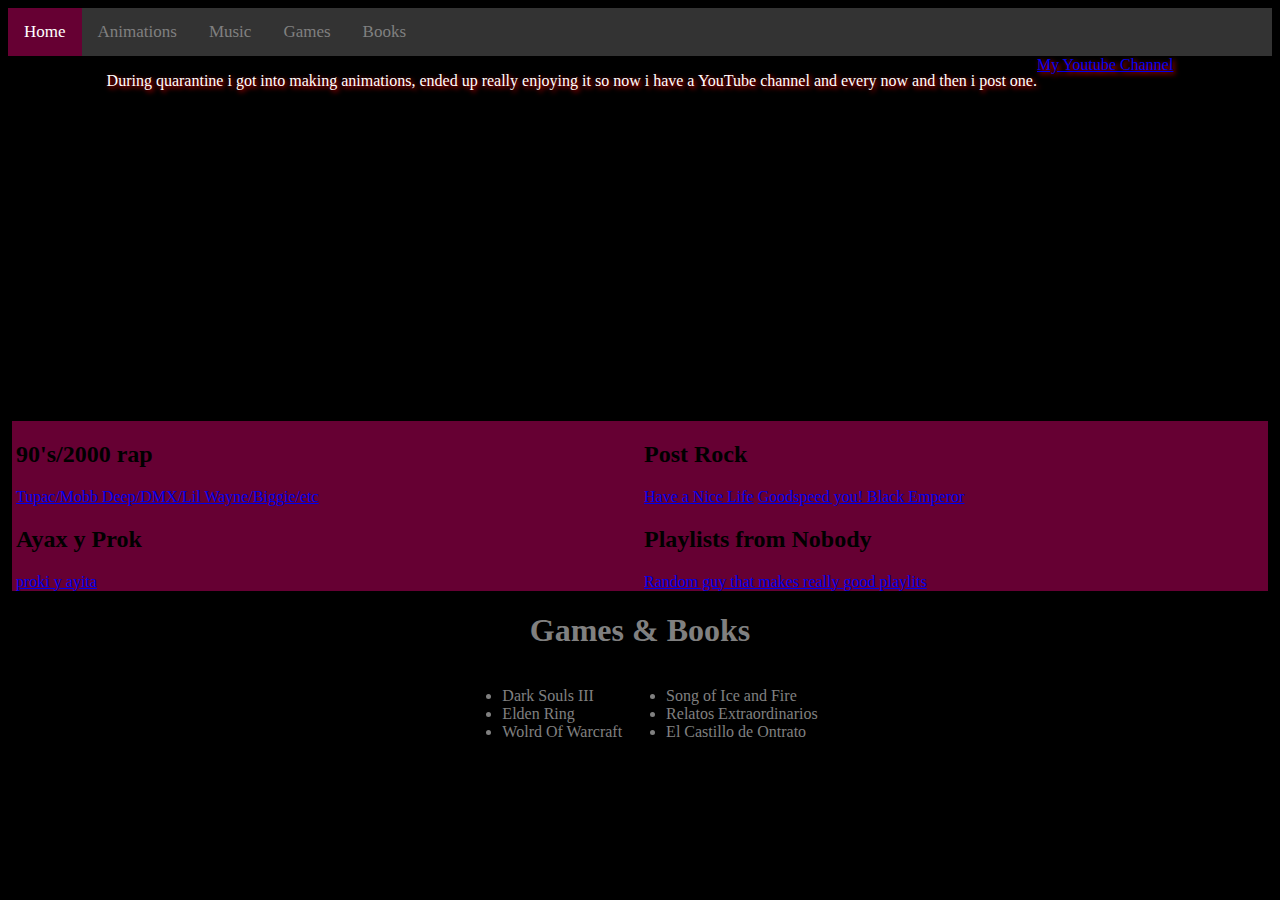
<file: homepage/hobbys.html>
<!DOCTYPE html>

<html lang="en">
    <head>
        <!-- meta tag for responsive design -->
        <meta name="viewport" content="initial-scale=1, width=device-width">
        <link href="https://cdn.jsdelivr.net/npm/bootstrap@5.0.2/dist/css/bootstrap.min.css" rel="stylesheet" integrity="sha384-EVSTQN3/azprG1Anm3QDgpJLIm9Nao0Yz1ztcQTwFspd3yD65VohhpuuCOmLASjC" crossorigin="anonymous">
        <script src="https://cdn.jsdelivr.net/npm/bootstrap@5.0.2/dist/js/bootstrap.bundle.min.js" integrity="sha384-MrcW6ZMFYlzcLA8Nl+NtUVF0sA7MsXsP1UyJoMp4YLEuNSfAP+JcXn/tWtIaxVXM" crossorigin="anonymous"></script>
        <link href="styles.css" rel="stylesheet">
        <title>My Webpage</title>
    </head>
    <body>
        <div class="topnav">
            <a class="active" href="index.html">Home</a>
            <a href="#news">Animations</a>
            <a href="music">Music</a>
            <a href="#about">Games</a>
            <a href="#about">Books</a>
        </div>
        <div id="text-animations" class= "text-animations">
            <p>During quarantine i got into making animations, ended up really enjoying it so now i have a YouTube channel and every now and then i post one.</p>
            <a href="https://www.youtube.com/embed/DPeu9mu9Z_w">My Youtube Channel</a>
        </div>
        <div id = "#news" class = "animations">
            <div class = "yt" id = "#news">
                <iframe width="560" height="315" src="https://www.youtube.com/embed/DPeu9mu9Z_w" title="YouTube video player" frameborder="0" allow="accelerometer; autoplay; clipboard-write; encrypted-media; gyroscope; picture-in-picture; web-share" allowfullscreen ></iframe>
            </div>
        </div>
        <div class = "music" id = "music">
            <div class="text-music">
                <div class="row">
                    <div class="column" style="background-color:#660033;">
                      <h2>90's/2000 rap</h2>
                      <a href="https://open.spotify.com/playlist/4OnbVgMERG5qnWsGAJ2Djm?si=b676003c687040cc">Tupac/Mobb Deep/DMX/Lil Wayne/Biggie/etc</a>
                    </div>
                    <div class="column" style="background-color:#660033;">
                      <h2>Post Rock</h2>
                      <a href="https://open.spotify.com/playlist/13uWCCFH6wF612yHsykBkD?si=0ec9e0f2c1904c83">Have a Nice Life</a>
                      <a href="https://open.spotify.com/artist/4svpOyfmQKuWpHLjgy4cdK?si=FcYfdpoWRSuSpNtFtBldog">Goodspeed you! Black Emperor</a>
                    </div>
                  </div>

                  <div class="row">
                    <div class="column" style="background-color:#660033;">
                      <h2>Ayax y Prok</h2>
                      <a href="https://open.spotify.com/playlist/3FdBojzEHRrOXS6MQGZdnA?si=9434a692e44b4d28">proki y ayita</a>
                    </div>
                    <div class="column" style="background-color:#660033;">
                      <h2>Playlists from Nobody</h2>
                      <a href="https://open.spotify.com/user/31hc7ce37wzpxfvfn2lxk2daj76q?si=de4dffa539004710">Random guy that makes really good playlits</a>
                    </div>
                  </div>
            </div>
        </div>
        <div class="container" id = "#about">
            <h1>Games & Books</h1>
            <ul class="myUL">
              <li>Dark Souls III</li>
              <li>Elden Ring</li>
              <li>Wolrd Of Warcraft</li>
            </ul>
            <ul class="myUL">
                <li>Song of Ice and Fire</li>
                <li>Relatos Extraordinarios</li>
                <li>El Castillo de Ontrato</li>
              </ul>
          </div>
    </body>
</html>
</file>
<file: homepage/styles.css>
body {
    background-color: #000;
    color: #808080;
    align-items: center;

}

.intro {
    background-color: #000;
    color: #808080;
    font-size: 1rem;
    text-align: center;
}
.containers{
    display: flex;
    justify-content: center;

}
.card {
    background-color: #000;
}
.card-body {
    background-color: #000;
}
.btn{
    background-color: #808080;
}

.accordion-item{
    background-color: #000;
    color: #808080;
}

.accordion{
    background-color: #000;
    color: #808080;
}

.saint-girolamo{
    display: flex;
    justify-content: center;
}
.saint{
    display: flex;
    justify-content: center;
    color: #808080;
    font: italic small-caps bold 12px/30px Georgia, serif;
}

/* Add a black background color to the top navigation */
.topnav {
    background-color: #333;
    overflow: hidden;
  }

  /* Style the links inside the navigation bar */
  .topnav a {
    float: left;
    color: #808080;
    text-align: center;
    padding: 14px 16px;
    text-decoration: none;
    font-size: 17px;
  }

  /* Change the color of links on hover */
  .topnav a:hover {
    background-color: #660033;
    color: black;
  }

  /* Add a color to the active/current link */
  .topnav a.active {
    background-color: #660033;
    color: white;
  }


  .yt{
    display: flex;
    justify-content: center;
    color: #808080;
  }
  .text-animations{
    display: flex;
    justify-content: center;
    color: #808080;
    color: white;
    text-shadow: 2px 2px 5px red;

  }

  .column {
    float: left;
    width: 50%;
    padding: 10px;
  }

  /* Clear floats after the columns */
  .row:after {
    content: "";
    display: table;
    clear: both;
  }

  .text-music{
    color: #000;

  }

  * {
    box-sizing: border-box;
  }

  /* Position the image container (needed to position the left and right arrows) */
  .container {
    position: relative;
  }

  /* Hide the images by default */
  .mySlides {
    display: none;
  }

  /* Add a pointer when hovering over the thumbnail images */
  .cursor {
    cursor: pointer;
  }

  /* Next & previous buttons */
  .prev,
  .next {
    cursor: pointer;
    position: absolute;
    top: 40%;
    width: auto;
    padding: 16px;
    margin-top: -50px;
    color: white;
    font-weight: bold;
    font-size: 20px;
    border-radius: 0 3px 3px 0;
    user-select: none;
    -webkit-user-select: none;
  }

  /* Position the "next button" to the right */
  .next {
    right: 0;
    border-radius: 3px 0 0 3px;
  }

  /* On hover, add a black background color with a little bit see-through */
  .prev:hover,
  .next:hover {
    background-color: rgba(0, 0, 0, 0.8);
  }

  /* Number text (1/3 etc) */
  .numbertext {
    color: #f2f2f2;
    font-size: 12px;
    padding: 8px 12px;
    position: absolute;
    top: 0;
  }

  /* Container for image text */
  .caption-container {
    text-align: center;
    background-color: #222;
    padding: 2px 16px;
    color: white;
  }

  .row:after {
    content: "";
    display: table;
    clear: both;
  }

  /* Six columns side by side */
  .column {
    float: left;
    width: 16.66%;
  }

  /* Add a transparency effect for thumnbail images */
  .demo {
    opacity: 0.6;
  }

  .active,
  .demo:hover {
    opacity: 1;
  }

  .row {
    display: flex;
    flex-wrap: wrap;
    padding: 0 4px;
  }

  /* Create two equal columns that sits next to each other */
  .column {
    flex: 50%;
    padding: 0 4px;
  }

  .column img {
    margin-top: 8px;
    vertical-align: middle;
  }

  div.container {
    text-align: center;
  }

  ul.myUL {
    display: inline-block;
    text-align: left;
  }
</file>
